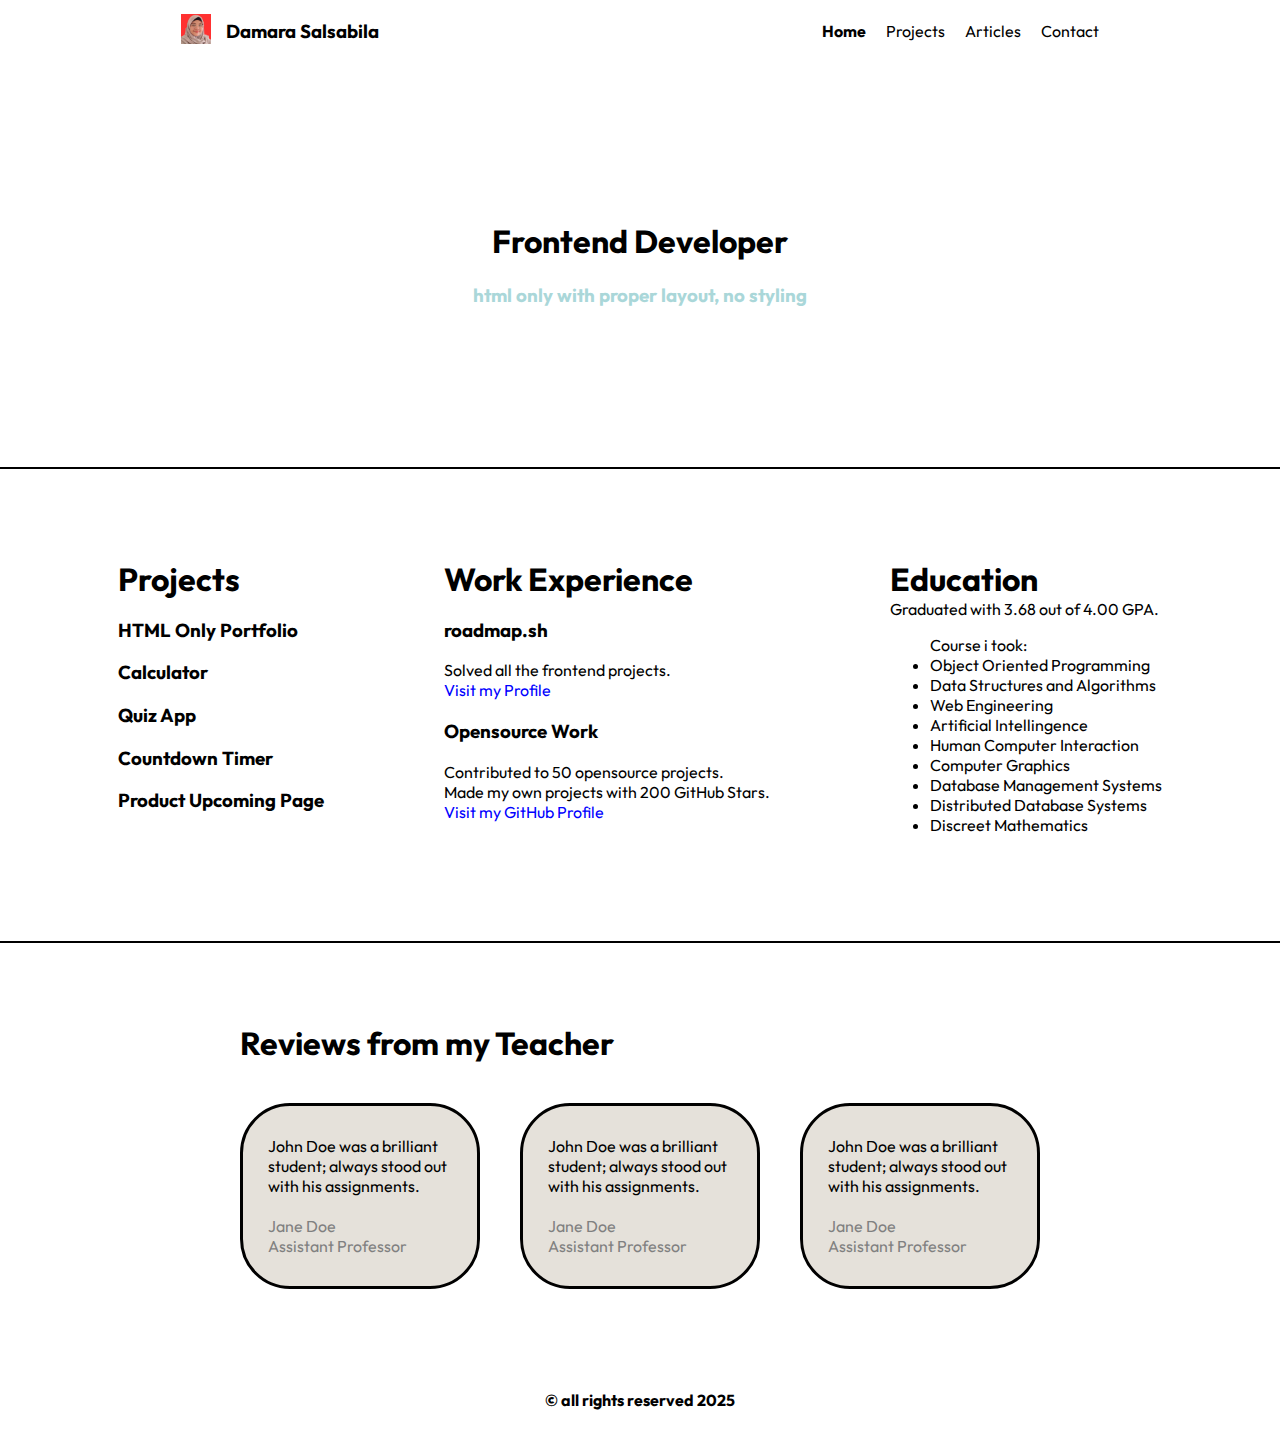
<file: index.html>
<!DOCTYPE html>
<html>
    <head>
        <meta name="viewport" content="width=device-width, initial-scale=1.0">
        <!-- SEO Meta Tags -->
        <meta name="keywords" content="HTML, Portfolio">
        <meta name="author" content="Damara Salsabila" />
        <!-- OG Meta Tags -->
        <meta property="og:title" content="Portfolio - Damara Salsabila">
        <meta property="og:image" content="https://cdn-icons-png.flaticon.com/512/1096/1096152.png">
        <meta property="og:url" content="http://127.0.0.1:3000/index.html">
        <meta property="og:type" content="website">
        <title>Basic HTML Website</title>
        <!-- Favicon -->
        <link rel="icon" type="image/x-icon" href="https://cdn-icons-png.flaticon.com/512/1096/1096152.png">
        <link rel="stylesheet" href="style.css">
    </head>

    <body>
        <header>
            <!-- Navbar Start -->
            <div class="logo">
                <a href="index.html">
                    <img src="image/foto-formal.jpeg" alt="foto-formal" width="30px" height="30px">
                </a>
                <a href="index.html"><h3>Damara Salsabila</h3></a>
            </div>
            <nav>
                <ul>
                    <li style="font-weight: bold;"><a href="index.html">Home</a></li>
                    <li><a href="project.html">Projects</a></li>
                    <li><a href="article.html">Articles</a></li>
                    <li><a href="contact.html">Contact</a></li>
                </ul>
            </nav>
            <!-- Navbar End -->
        </header>

        <section class="first">
            <h1>Frontend Developer</h1>
            <h3 style="color: #AAD7D9;">html only with proper layout, no styling</h3>
        </section>
        <hr width="100%" size="3" color="black">

        <section class="second">
            <div class="list-project">
                <h1>Projects</h1>
                <div class="list">
                    <h3><a href="">HTML Only Portfolio</a></h3>
                    <h3><a href="">Calculator</a></h3>
                    <h3><a href="">Quiz App</a></h3>
                    <h3><a href="">Countdown Timer</a></h3>
                    <h3><a href="">Product Upcoming Page</a></h3>
                </div>
            </div>

            <div class="experience">
                <h1>Work Experience</h1>
                <div class="roadmap">
                    <h3>roadmap.sh</h3>
                    <p>Solved all the frontend projects.</p>
                    <a href="https://roadmap.sh/u/damsal" style="color: blue;">Visit my Profile</a>
                </div>
                <div class="opensource">
                    <h3>Opensource Work</h3>
                    <p>Contributed to 50 opensource projects. <br>
                        Made my own projects with 200 GitHub Stars.</p>
                    <a href="https://github.com/damaraas" style="color: blue;">Visit my GitHub Profile</a>
                </div>
            </div>

            <div class="education">
                <h1>Education</h1>
                <p>Graduated with 3.68 out of 4.00 GPA.</p>
                <ul>
                    Course i took:
                    <li>Object Oriented Programming</li>
                    <li>Data Structures and Algorithms</li>
                    <li>Web Engineering</li>
                    <li>Artificial Intellingence</li>
                    <li>Human Computer Interaction</li>
                    <li>Computer Graphics</li>
                    <li>Database Management Systems</li>
                    <li>Distributed Database Systems</li>
                    <li>Discreet Mathematics</li>
                </ul>
            </div>
        </section>
        <hr width="100%" size="3" color="black">

        <section class="third">
            <h1>Reviews from my Teacher</h1>
            <div class="reviews">
                <div class="review">
                    <p>John Doe was a brilliant student; always stood out with his assignments.</p> <br>
                    <p style="color: gray;">Jane Doe <br>
                    Assistant Professor</p>
                </div>
                <div class="review">
                    <p>John Doe was a brilliant student; always stood out with his assignments.</p> <br>
                    <p style="color: gray;">Jane Doe <br>
                    Assistant Professor</p>
                </div>
                <div class="review">
                    <p>John Doe was a brilliant student; always stood out with his assignments.</p> <br>
                    <p style="color: gray;">Jane Doe <br>
                    Assistant Professor</p>
                </div>
            </div>
        </section>
    </body>

    <footer>
        <h4>© all rights reserved 2025</h4>
    </footer>
</html>
</file>
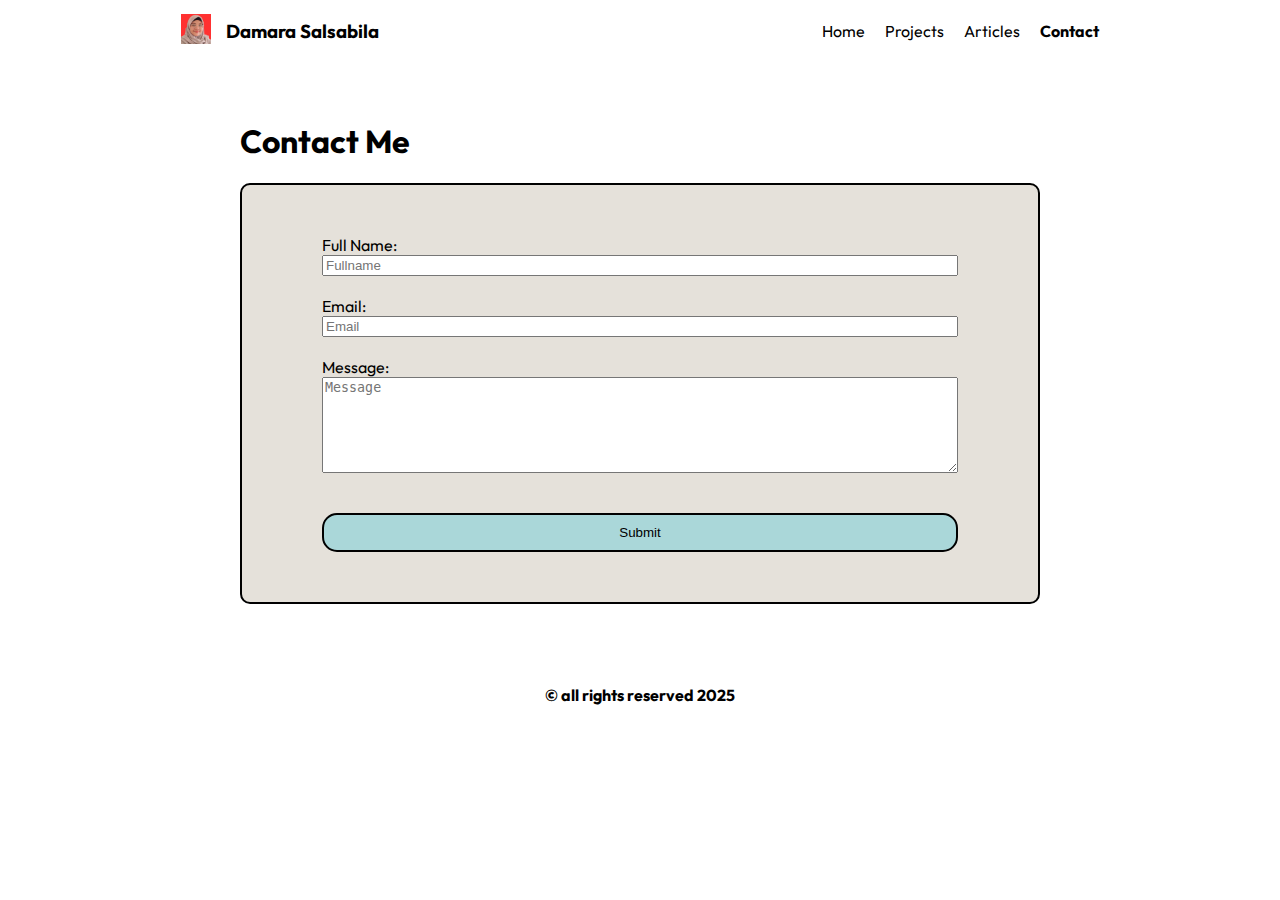
<file: contact.html>
<!DOCTYPE html>
<html>
    <head>
        <meta name="viewport" content="width=device-width, initial-scale=1.0">
        <!-- SEO Meta Tags -->
        <meta name="keywords" content="HTML, Portfolio">
        <meta name="author" content="Damara Salsabila" />
        <!-- OG Meta Tags -->
        <meta property="og:title" content="Portfolio - Damara Salsabila">
        <meta property="og:image" content="https://cdn-icons-png.flaticon.com/512/1096/1096152.png">
        <meta property="og:url" content="http://127.0.0.1:3000/index.html">
        <meta property="og:type" content="website">
        <title>Basic HTML Website</title>
        <!-- Favicon -->
        <link rel="icon" type="image/x-icon" href="https://cdn-icons-png.flaticon.com/512/1096/1096152.png">
        <link rel="stylesheet" href="style.css">
    </head>

    <body>
        <header>
            <!-- Navbar Start -->
            <div class="logo">
                <a href="index.html">
                    <img src="image/foto-formal.jpeg" alt="foto-formal" width="30px" height="30px">
                </a>
                <a href="index.html"><h3>Damara Salsabila</h3></a>
            </div>
            <nav>
                <ul>
                    <li><a href="index.html">Home</a></li>
                    <li><a href="project.html">Projects</a></li>
                    <li><a href="article.html">Articles</a></li>
                    <li style="font-weight: bold;"><a href="contact.html">Contact</a></li>
                </ul>
            </nav>
            <!-- Navbar End -->
        </header>

        <section class="contact">
            <h1>Contact Me</h1>
            <form action="" method="post">
                <label for="name">Full Name:</label>
                <input type="text" name="name" id="name" size="100" placeholder="Fullname" required> <br>
                <label for="email">Email:</label>
                <input type="email" name="email" id="email" size="100" placeholder="Email" required> <br>
                <label for="message">Message:</label>
                <textarea name="message" id="message" rows="6" cols="93" placeholder="Message" required></textarea> <br><br>
                <button type="button">Submit</button>
            </form>
        </section>

    <footer>
        <h4>© all rights reserved 2025</h4>
    </footer>
</html>
</file>
<file: style.css>
@import url('https://fonts.googleapis.com/css2?family=Outfit:wght@300;700&display=swap');

*, *::before, *::after {
    box-sizing: border-box;
  }  

body {
    font-family: 'Outfit';
    margin: 0;
}

header {
    width: 100%;
    display: flex;
    justify-content: space-around;
    align-items: center;
    gap: 40px;
}

header a {
    text-decoration: none;
    color: black;
}

header a:hover {
    color: #AAD7D9;
}

header .logo {
    display: flex;
    gap: 10px 15px;
    align-items: center;
}

header ul {
    display: flex;
    justify-content: center;
    gap: 5px 20px;
}

header ul li {
    list-style-type: none;
}

header ul li a {
    text-decoration: none;
    color: black;
}

header ul li a:hover {
    color: #AAD7D9;
}

.first {
    margin: 160px 0px;
    text-align: center;
}

.second {
    display: flex;
    justify-content: center;
    gap: 120px;
    margin: 90px 20px;
}

.second a {
    text-decoration: none;
    color: black;
}

.second h1, p {
    margin: 0px;
}

.third {
    margin: 80px 0px;
}

.third h1 {
    margin: 40px 240px;
}

.reviews {
    display: flex;
    justify-content: center;
    gap: 40px;
    margin: 30px 240px;
}

.review {
    border: 3px solid;
    border-radius: 50px;
    padding: 30px 25px;
    background-color: #E5E1DA;
}

footer {
    display: flex;
    justify-content: center;
}

.projects {
    margin: 60px 130px;
}

.project {
    display: flex;
    flex-wrap: wrap;
    justify-content: space-around;
    gap: 50px;
}

.project h3 {
    text-align: center;
}

.proj {
    border: 3px solid;
    border-radius: 30px;
    padding: 5px 15px;
    background-color: #AAD7D9;
}

.proj a {
    text-decoration: none;
    color: black;
}

.articles {
    margin: 60px 240px;
}

.article {
    display: flex;
    flex-wrap: wrap;
    align-content: flex-start;
    justify-content: center;
    gap: 100px;
}

.artic {
    border: 3px solid;
    border-radius: 30px;
    padding: 10px 15px;
    background-color: #E5E1DA;
}

.artic h3 {
    margin: 10px 0px;
}

.artic a {
    text-decoration: none;
    color: black;
}

.contact {
    margin: 60px 240px;
}

.contact form {
    border: 2px solid;
    border-radius: 10px;
    padding: 50px 80px;
    display: flex;
    flex-direction: column;
    justify-content: center;
    background-color: #E5E1DA;
}

.contact button {
    border: 2px solid;
    border-radius: 15px;
    padding: 10px 3px;
    background-color: #AAD7D9;
}

@media only screen and (max-width: 768px) {
    header {
        justify-content: center;
        flex-direction: column;
        gap: 0px;
    }

    header .logo {
        flex-direction: column;
        gap: 0px;
        margin-top: 30px;
        font-size: 20px;
    }

    header .logo img {
        width: 50px;
        height: 50px;
    }

    nav ul {
        font-size: 20px;
        padding: 0px;
    }

    .first {
        margin: 50px 0px 80px 0px;
    }

    .second {
        flex-direction: column;
        margin: 20px 0px;
        gap: 0px;
    }
    
    .list-project h1 {
        display: flex;
        justify-content: center;
        margin: 15px 0px;
    }

    .list {
        border-block: 1px solid;
        background-color: #E5E1DA;
    }

    .list h3 {
        width: 100%;
        display: flex;
        flex-direction: column;
        align-items: center;
        border-block: 1px solid;
        padding: 20px 0px;
        margin: 0px;
    }

    .list h3:hover {
        background-color: #AAD7D9;
    }

    .projects {
        margin: 50px 70px;
    }

    .projects h1 {
        display: flex;
        justify-content: center;
        align-items: center;
    }

    .project {
        gap: 80px;
    }

    .experience h1 {
        display: flex;
        justify-content: center;
        margin: 30px 0px 15px;
    }
    
    .roadmap {
        border-block: 1px solid;
        background-color: #E5E1DA;
        padding: 0px 50px 20px;
    }
    
    .opensource {
        border-block: 1px solid;
        background-color: #E5E1DA;
        padding: 0px 50px 20px;
    }

    .education {
        display: flex;
        flex-direction: column;
        align-items: center;
        margin: 30px 0px;
    }

    .third {
        margin: 50px 0px;
    }

    .third h1 {
        margin: 0px;
        display: flex;
        justify-content: center;
    }

    .third .reviews {
        display: flex;
        flex-direction: column;
        margin: 30px 50px;
    }

    .articles {
        margin: 50px 0px;
    }

    .articles h1 {
        display: flex;
        justify-content: center;
    }

    .article {
        display: flex;
        justify-content: center;
    }
    
    .contact {
        margin: 50px 70px;
    }

    .contact h1 {
        display: flex;
        justify-content: center;
    }
}

@media only screen and (max-width: 576px) {
    .second {
        gap: 40px;
        margin: 50px 0px;
    }

    .third h1 {
        display: flex;
        justify-content: center;
    }
    
    .third .reviews {
        margin: 30px 40px;
    }

    .project {
        display: flex;
        justify-content: center;
        margin: 40px 0px;
    }
}
</file>
